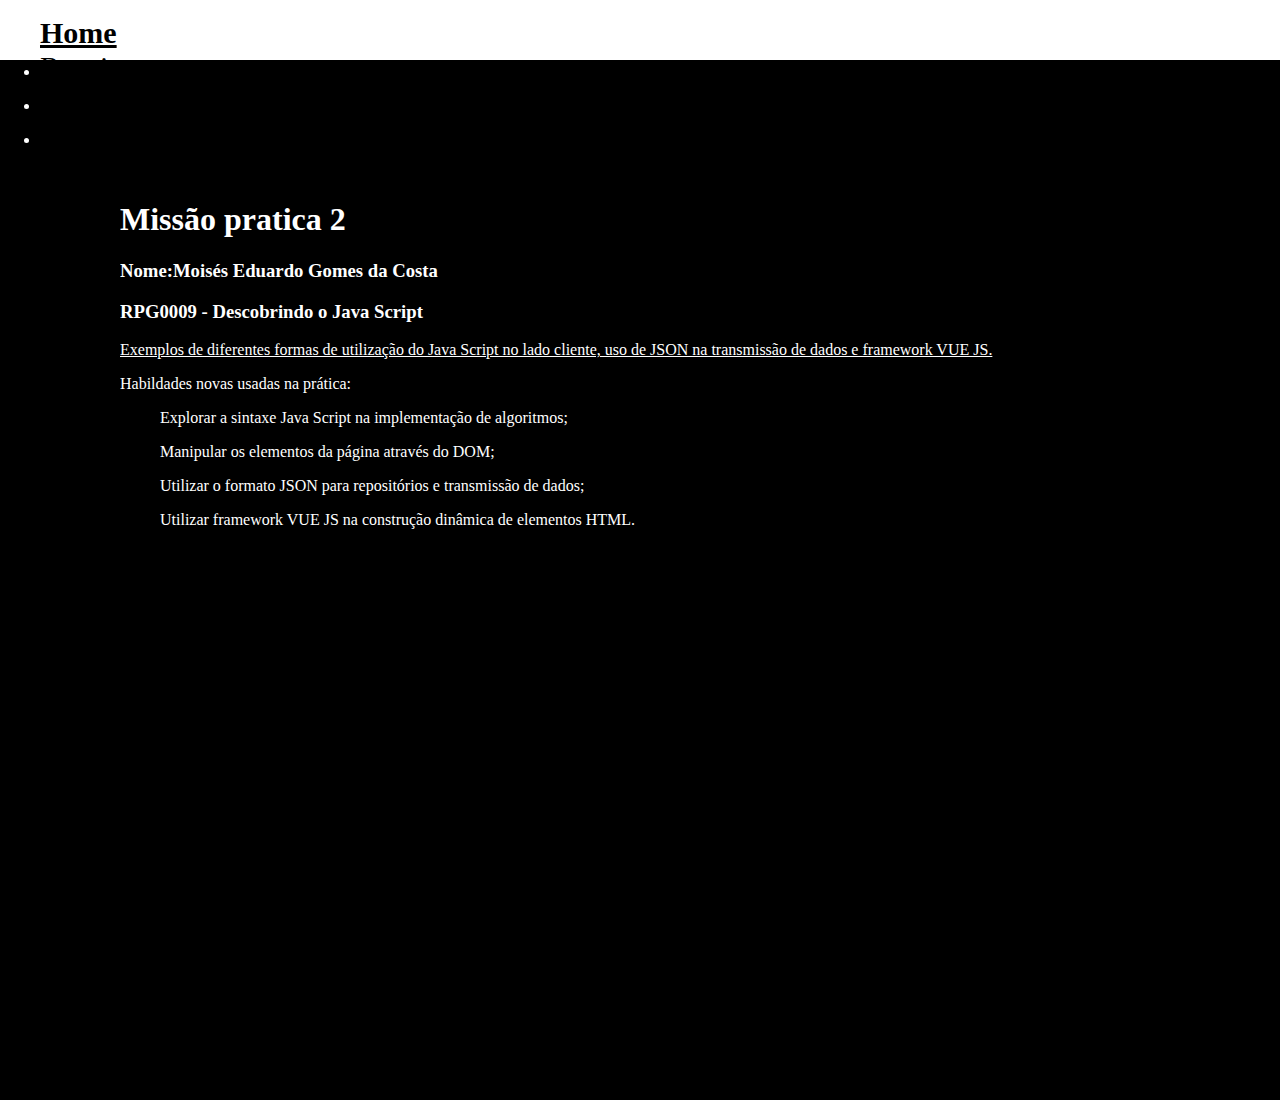
<file: index.html>
<!DOCTYPE html>
<html lang="pt-br">
<head>
    <meta charset="UTF-8">
    <meta name="viewport" content="width=device-width, initial-scale=1.0">
    <title>Missão pratica 2</title>
    <link rel="shortcut icon" href="/assets/joystick.ico" type="image/ico">
    <link href="/css/formatos.css" rel="stylesheet" />
    <link href="https://cdn.jsdelivr.net/npm/bootstrap@5.3.0/dist/css/bootstrap.min.css" rel="stylesheet"
        integrity="sha384-9ndCyUaIbzAi2FUVXJi0CjmCapSmO7SnpJef0486qhLnuZ2cdeRhO02iuK6FUUVM" crossorigin="anonymous">
</head>

<body>
    <header>
        <nav class="navbar navbar-expand">
            <ul class="navbar-nav">
                <li><a href="index.html" class="nav-link" id="tive Home"><b>Home</b></a></li>
                <li><a href="/pages/receitas.html" class="nav-link" id="receitas">Receitas</a></li>
                <li><a href="/pages/ordenador.html" class="nav-link" id="BS">Ordenação</a></li>
                <li><a href="/pages/usuarios.html" class="nav-link" id="Usuarios">Usuarios</a></li>
            </ul>
        </nav>         
    </header>

    <main class="main-container">
        <div class="text-container">
            <h1>Missão pratica 2</h1>
            <h3>Nome:Moisés Eduardo Gomes da Costa</h3>
            <h3>RPG0009 - Descobrindo o Java Script</h3>
            <p> <u>Exemplos de diferentes formas de utilização do Java Script no lado cliente, uso de
            JSON na transmissão de dados e framework VUE JS. </u></p>
            <p>Habildades novas usadas na prática:</p> 
            <ul>Explorar a sintaxe Java Script na implementação de algoritmos;</ul>
            <ul>Manipular os elementos da página através do DOM;</ul>
            <ul>Utilizar o formato JSON para repositórios e transmissão de dados;</ul>
            <ul>Utilizar framework VUE JS na construção dinâmica de elementos HTML.</ul>

        </div>
    </main>

    <footer>
    </footer>
</body>

</html>
</file>
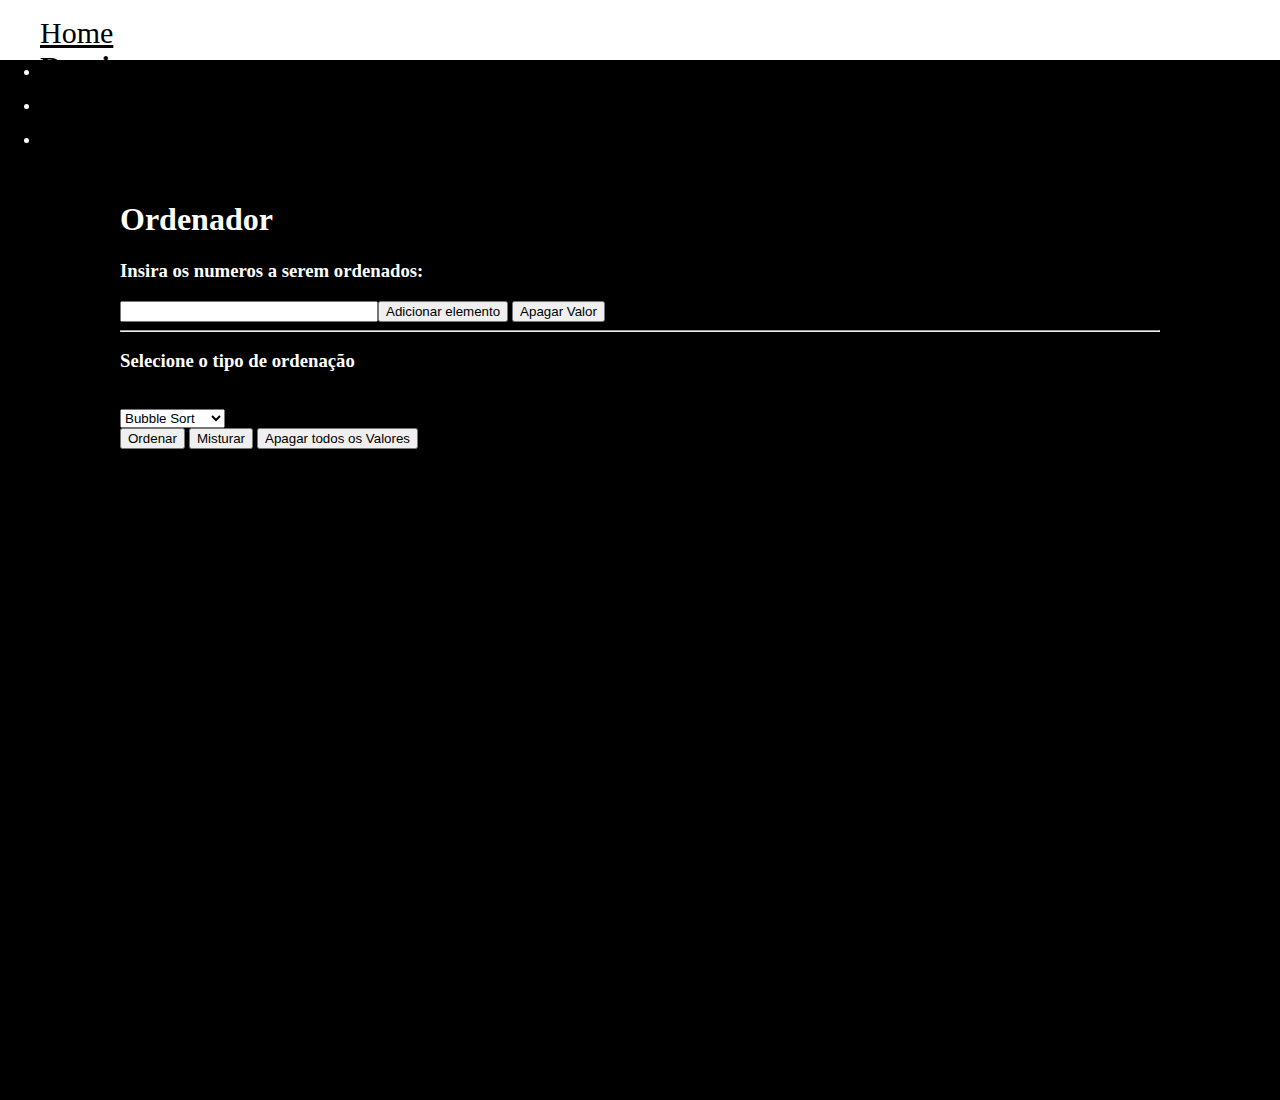
<file: pages/bs.html>
<!DOCTYPE html>
<html lang="pt-br">
  <head>
    <meta charset="UTF-8" />
    <meta name="viewport" content="width=device-width, initial-scale=1.0" />
    <title>Ordenador</title>
    <link rel="shortcut icon" href="/assets/joystick.ico" type="image/ico" />
    <link href="/css/formatos.css" rel="stylesheet" />
    <link
      href="https://cdn.jsdelivr.net/npm/bootstrap@5.3.0/dist/css/bootstrap.min.css"
      rel="stylesheet"
      integrity="sha384-9ndCyUaIbzAi2FUVXJi0CjmCapSmO7SnpJef0486qhLnuZ2cdeRhO02iuK6FUUVM"
      crossorigin="anonymous"
    />
  </head>

  <body>
    <header>
      <nav class="navbar navbar-expand">
        <ul class="navbar-nav">
          <li><a href="/index.html" class="nav-link" id="Home">Home</a></li>
          <li>
            <a
              href="/pages/receitas.html"
              class="nav-link"
              id=" active receitas"
              ><b>Receitas</b></a
            >
          </li>
          <li>
            <a href="/pages/bs.html" class="nav-link" id="BS">Ordenação</a>
          </li>
          <li>
            <a href="/pages/credits.html" class="nav-link" id="creditos"
              >Creditos</a
            >
          </li>
        </ul>
      </nav>
    </header>
    <main class="mb-auto container-fluid">
      <h1 class="mb-2">Ordenador</h1>
      <div>
        <h3>Insira os numeros a serem ordenados:</h3>
        <input type="number" class="form-control mb-4" id="valor" />
      </div>
      <div class="input-buttons">
        <button id="addElement" onclick="adicionarValor()">
          Adicionar elemento
        </button>
        <button id="apagarElemento" onclick="apagarValor()">
          Apagar Valor
        </button>
      </div>
      <hr />
      <div class="mb-3">
        <h3>Selecione o tipo de ordenação</h3>
        <br />
        <select id="selects">
          <option value="bubbleSort" selected>Bubble Sort</option>
          <option value="selectionSort">Selection Sort</option>
          <option value="quickSort">Quick Sort</option>
        </select>
      </div>
      <div class="sorting-buttons">
        <button type="submit" onclick="ordenar()">Ordenar</button>
        <button type="submit" onclick="misturar()">Misturar</button>
        <button id="apagarTudo" onclick="apagarTudo()">
          Apagar todos os Valores
        </button>
      </div>
        <ul id="valores"></ul>
    </main>
    <script src="../javascript/ordenador.js"></script>
  </body>
</html>
</file>
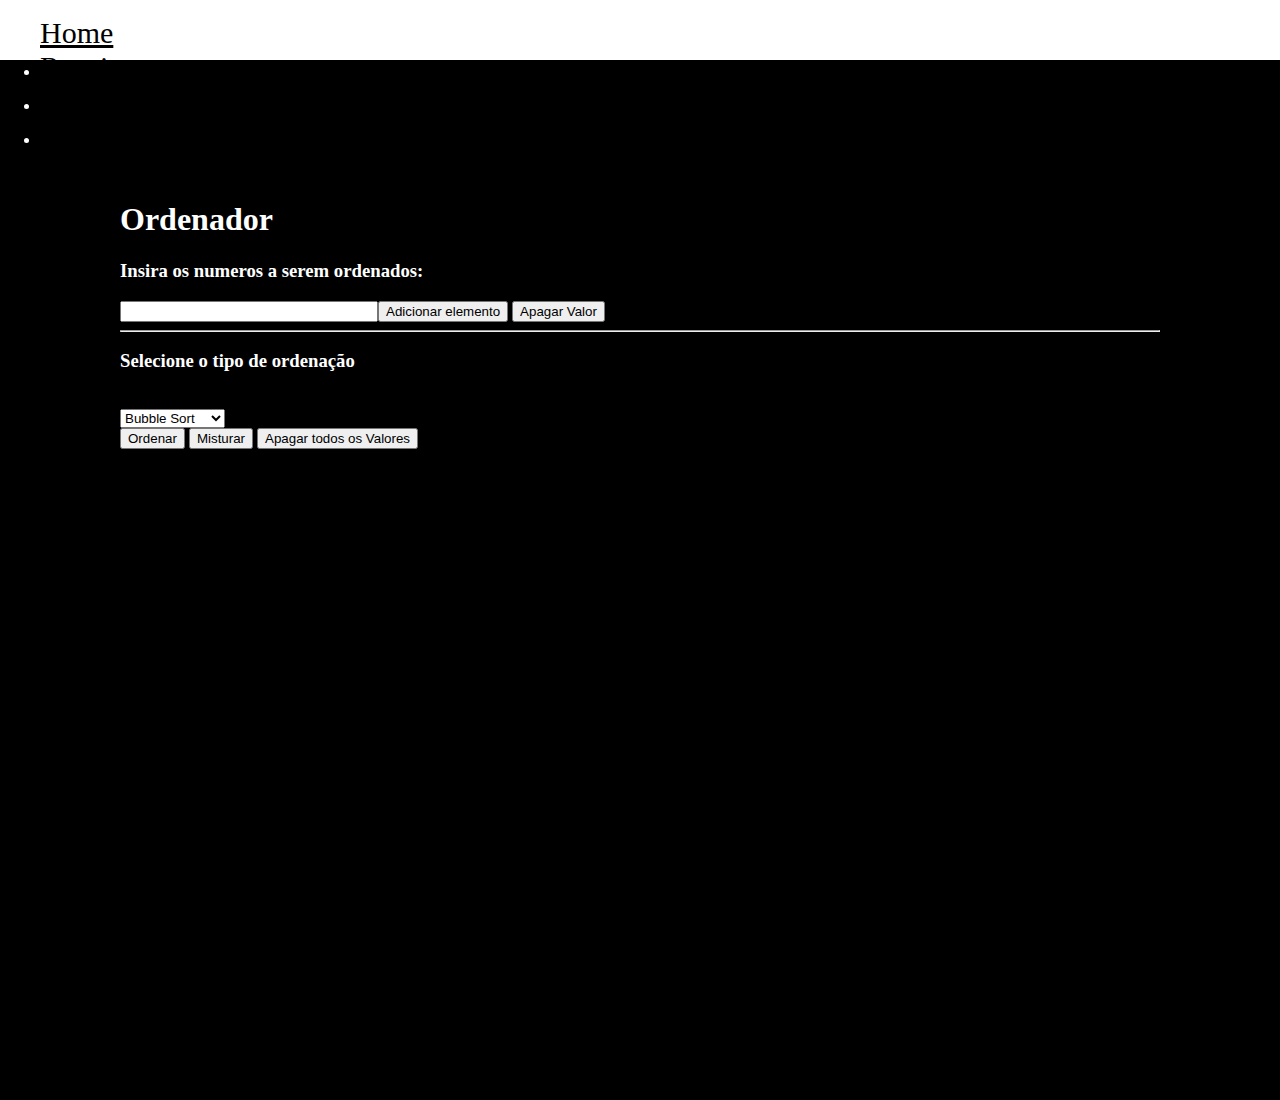
<file: pages/ordenador.html>
<!DOCTYPE html>
<html lang="pt-br">
  <head>
    <meta charset="UTF-8" />
    <meta name="viewport" content="width=device-width, initial-scale=1.0" />
    <title>Ordenação</title>
    <link rel="shortcut icon" href="/assets/joystick.ico" type="image/ico" />
    <link href="/css/formatos.css" rel="stylesheet" />
    <link
      href="https://cdn.jsdelivr.net/npm/bootstrap@5.3.0/dist/css/bootstrap.min.css"
      rel="stylesheet"
      integrity="sha384-9ndCyUaIbzAi2FUVXJi0CjmCapSmO7SnpJef0486qhLnuZ2cdeRhO02iuK6FUUVM"
      crossorigin="anonymous"
    />
  </head>

  <body>
    <header>
      <nav class="navbar navbar-expand">
        <ul class="navbar-nav">
          <li><a href="/index.html" class="nav-link" id="Home">Home</a></li>
          <li>
            <a
              href="/pages/receitas.html"
              class="nav-link"
              id=" active receitas"
              >Receitas</a
            >
          </li>
          <li>
            <a href="/pages/ordenador.html" class="nav-link" id="BS"><b>Ordenação</b></a>
          </li>
          <li>
            <a href="/pages/usuarios.html" class="nav-link" id="usuarios">Usuarios</a>
          </li>
        </ul>
      </nav>
    </header>
    <main class="mb-auto container-fluid">
      <h1 class="mb-2">Ordenador</h1>
      <div>
        <h3>Insira os numeros a serem ordenados:</h3>
        <input type="number" class="form-control mb-4" id="valor" />
      </div>
      <div class="input-buttons">
        <button id="addElement" onclick="adicionarValor()">
          Adicionar elemento
        </button>
        <button id="apagarElemento" onclick="apagarValor()">
          Apagar Valor
        </button>
      </div>
      <hr />
      <div class="mb-3">
        <h3>Selecione o tipo de ordenação</h3>
        <br />
        <select id="selects">
          <option value="bubbleSort" selected>Bubble Sort</option>
          <option value="selectionSort">Selection Sort</option>
          <option value="quickSort">Quick Sort</option>
        </select>
      </div>
      <div class="sorting-buttons">
        <button type="submit" onclick="ordenar()">Ordenar</button>
        <button type="submit" onclick="misturar()">Misturar</button>
        <button id="apagarTudo" onclick="apagarTudo()">
          Apagar todos os Valores
        </button>
      </div>
        <ul id="valores"></ul>
    </main>
    <script src="../javascript/ordenador.js"></script>
  </body>
</html>
</file>
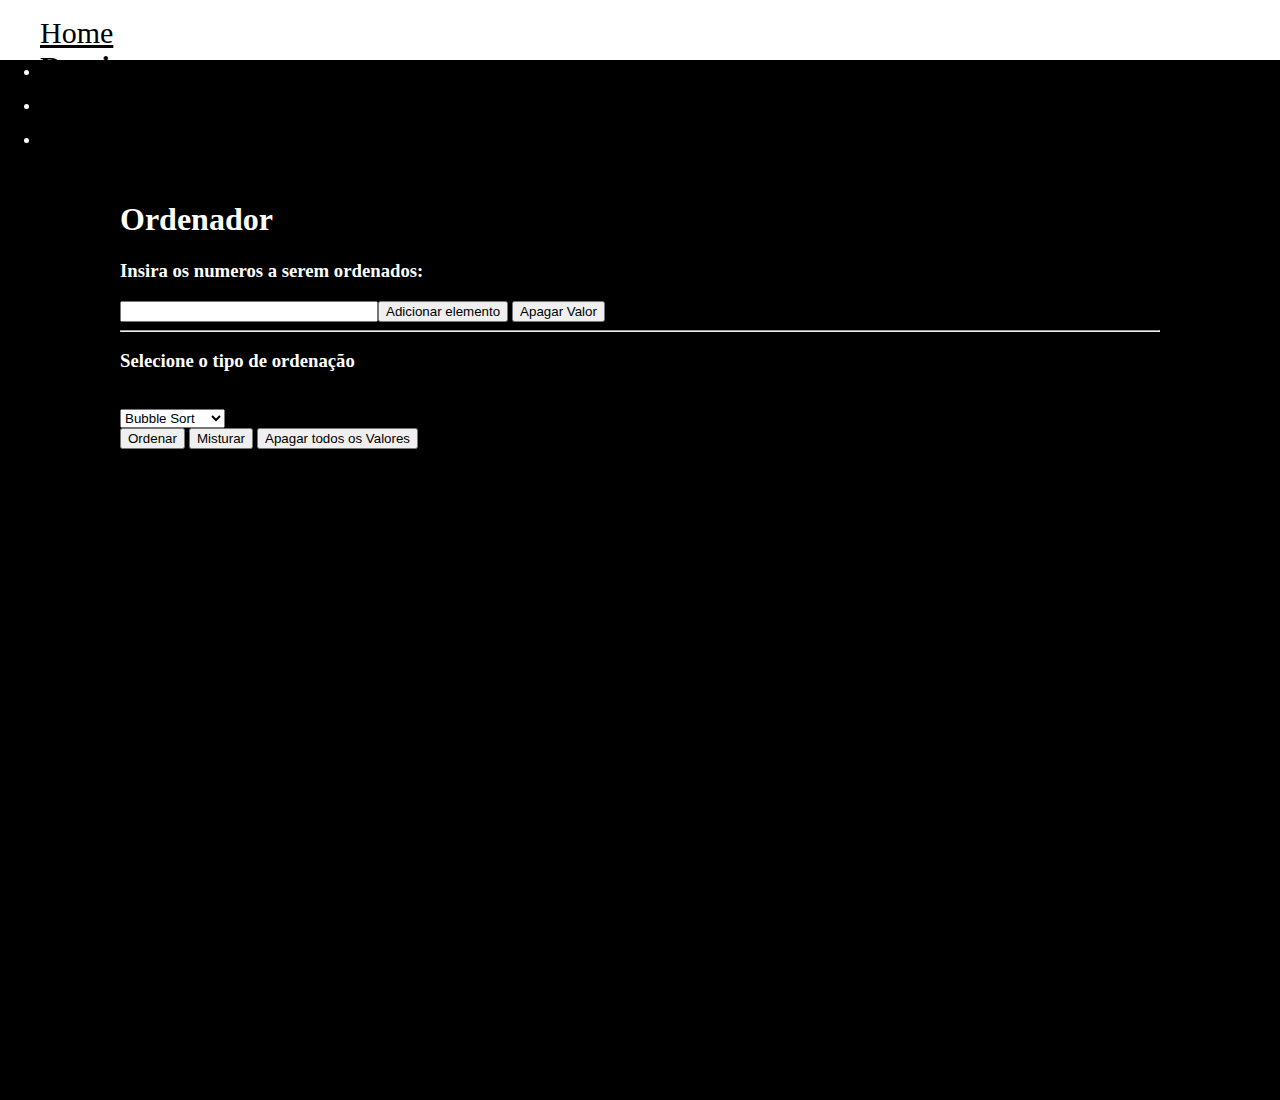
<file: tasks/ordenador.html>
<!DOCTYPE html>
<html lang="pt-br">
  <head>
    <meta charset="UTF-8" />
    <meta name="viewport" content="width=device-width, initial-scale=1.0" />
    <title>Ordenador</title>
    <link rel="shortcut icon" href="/assets/joystick.ico" type="image/ico" />
    <link href="/css/formatos.css" rel="stylesheet" />
    <link
      href="https://cdn.jsdelivr.net/npm/bootstrap@5.3.0/dist/css/bootstrap.min.css"
      rel="stylesheet"
      integrity="sha384-9ndCyUaIbzAi2FUVXJi0CjmCapSmO7SnpJef0486qhLnuZ2cdeRhO02iuK6FUUVM"
      crossorigin="anonymous"
    />
  </head>

  <body>
    <header>
      <nav class="navbar navbar-expand">
        <ul class="navbar-nav">
          <li><a href="/index.html" class="nav-link" id="Home">Home</a></li>
          <li>
            <a
              href="/pages/receitas.html"
              class="nav-link"
              id=" active receitas"
              ><b>Receitas</b></a
            >
          </li>
          <li>
            <a href="/pages/ordenador.html" class="nav-link" id="BS">Ordenação</a>
          </li>
          <li>
            <a href="/pages/credits.html" class="nav-link" id="creditos"
              >Creditos</a
            >
          </li>
        </ul>
      </nav>
    </header>
    <main class="mb-auto container-fluid">
      <h1 class="mb-2">Ordenador</h1>
      <div>
        <h3>Insira os numeros a serem ordenados:</h3>
        <input type="number" class="form-control mb-4" id="valor" />
      </div>
      <div class="input-buttons">
        <button id="addElement" onclick="adicionarValor()">
          Adicionar elemento
        </button>
        <button id="apagarElemento" onclick="apagarValor()">
          Apagar Valor
        </button>
      </div>
      <hr />
      <div class="mb-3">
        <h3>Selecione o tipo de ordenação</h3>
        <br />
        <select id="selects">
          <option value="bubbleSort" selected>Bubble Sort</option>
          <option value="selectionSort">Selection Sort</option>
          <option value="quickSort">Quick Sort</option>
        </select>
      </div>
      <div class="sorting-buttons">
        <button type="submit" onclick="ordenar()">Ordenar</button>
        <button type="submit" onclick="misturar()">Misturar</button>
        <button id="apagarTudo" onclick="apagarTudo()">
          Apagar todos os Valores
        </button>
      </div>
        <ul id="valores"></ul>
    </main>
    <script src="../javascript/ordenador.js"></script>
  </body>
</html>
</file>
<file: css/formatos.css>
:root{
  --primary-color:black;

  --secondary-color:white;

  --background-color:#3f616e;

  --container-color:white;

  --emphasize-color: #9981cf;

}
/* principal */
body{
  background-color: var(--primary-color)!important;
  overflow-y: auto;
  padding: 0px;
  margin: 0px;
}
header{
  background-color: white;
  display: block;
  height: 60px!important;
}


main{
  margin: 120px;
  text-align: justify;
  color:white;
  font-family: fantasy;
  height:calc(100vh - 100px)!important;
  overflow-y:auto!important;
}
nav{
  display: flex;
  flex-direction: row;
  row-gap: 0;
}

footer {
  background-color: black;
  text-align: center;
  position: fixed;
  bottom: 0;
  width: 100%;
  height: 25px!important;
  padding-top: 5px;
  color: white;
  }

ul{
  color: white !important;
}

.navbar{
  width: 100% !important;
}
.nav-link{
  color: black !important;
  font-family:American Typewriter, serif!important;
  font-size: 30px !important;
  margin-top: -10px;
}
.nav-link:hover{
  color: var(--background-color)!important;
}

.card-img-top{
  width: 300px;
  height: 250px;
}

.card-title{
  font-size: medium !important;
  color: black!important;
  font-family:American Typewriter, serif!important;
}
.ingredientes{
  color: black !important;
  font-size: small;
  text-align: left;
  font-family:American Typewriter, serif!important;
}
.card{
  background-color: var(--secondary-color)!important;
}
.card:hover{
  background-color: var(--container-color)!important;
}
.card-text{
  font-size: small !important;
  color: black;
  font-family:American Typewriter, serif!important;
}
#credits{
  font-size: 12px!important;
  font-weight: 20px!important;
}

input#valor{
  width: 250px;
  float: left;
  margin-right: auto;
  margin-left: auto;
}

ul#valores > li{
  padding:2px;
  margin: 5px;
  text-align: left;
  color: white;
  font-size: 16px;
}

ul#valores > li {
  float: top;
  margin: 1px;
  color:white
}
</file>
